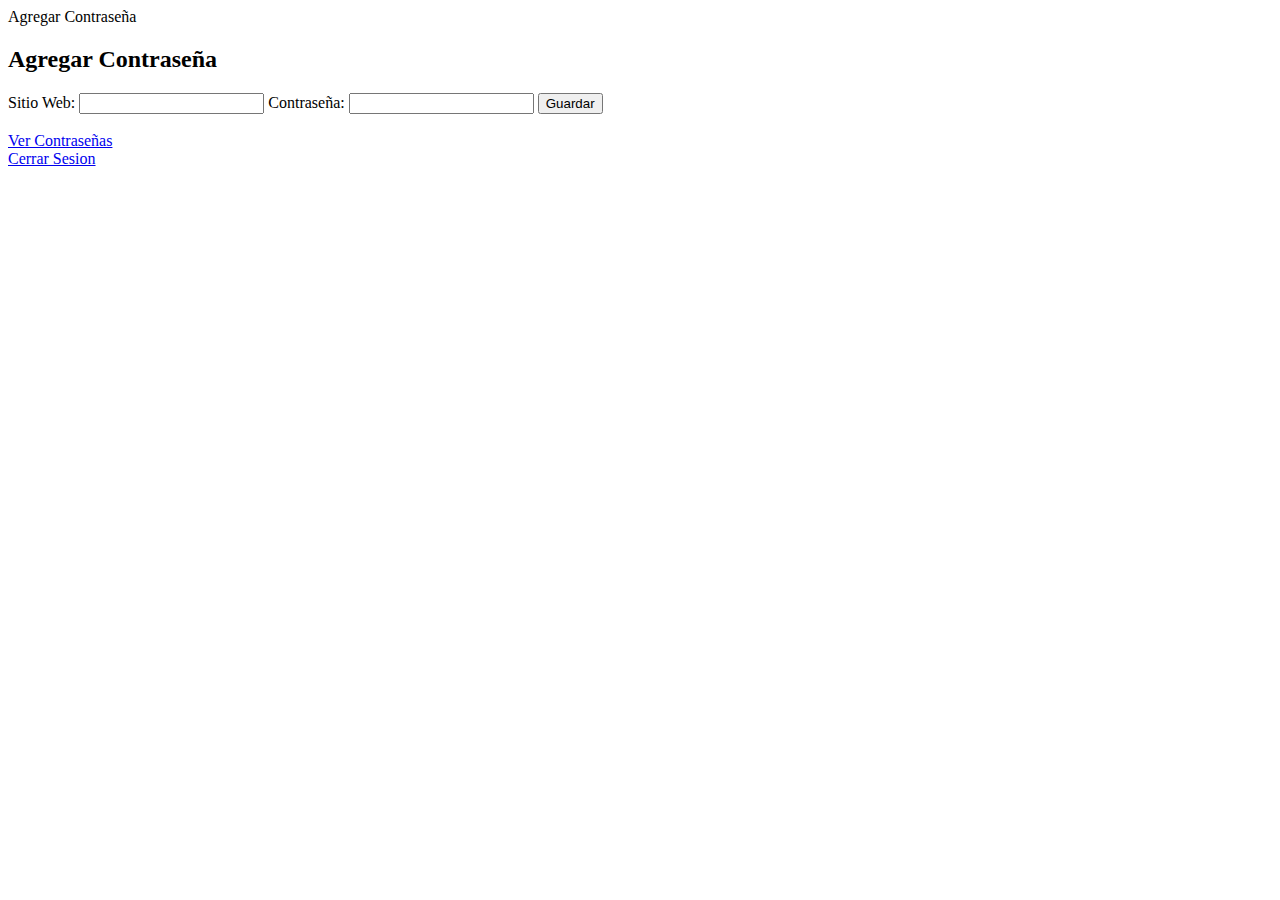
<file: add_password.html>
<!DOCTYPE html>
<html lang="en">
<head>
    <meta charset="UTF-8">
    <tittle>Agregar Contraseña</tittle>
</head>
<body>
    <h2>Agregar Contraseña</h2>
    <form action="/add_password" method="post">
        <label for="website">Sitio Web:</label>
        <input type="text" id="website" name="website">
        <label for="password">Contraseña:</label>
        <input type="password" id="password" name="password">
        <button type="submit">Guardar</button>
    </form>
    <br>
    <a href="show_passwords.html">Ver Contraseñas</a>
    <br>
    <a href="/logout">Cerrar Sesion</a>
</body>
</html>
</file>
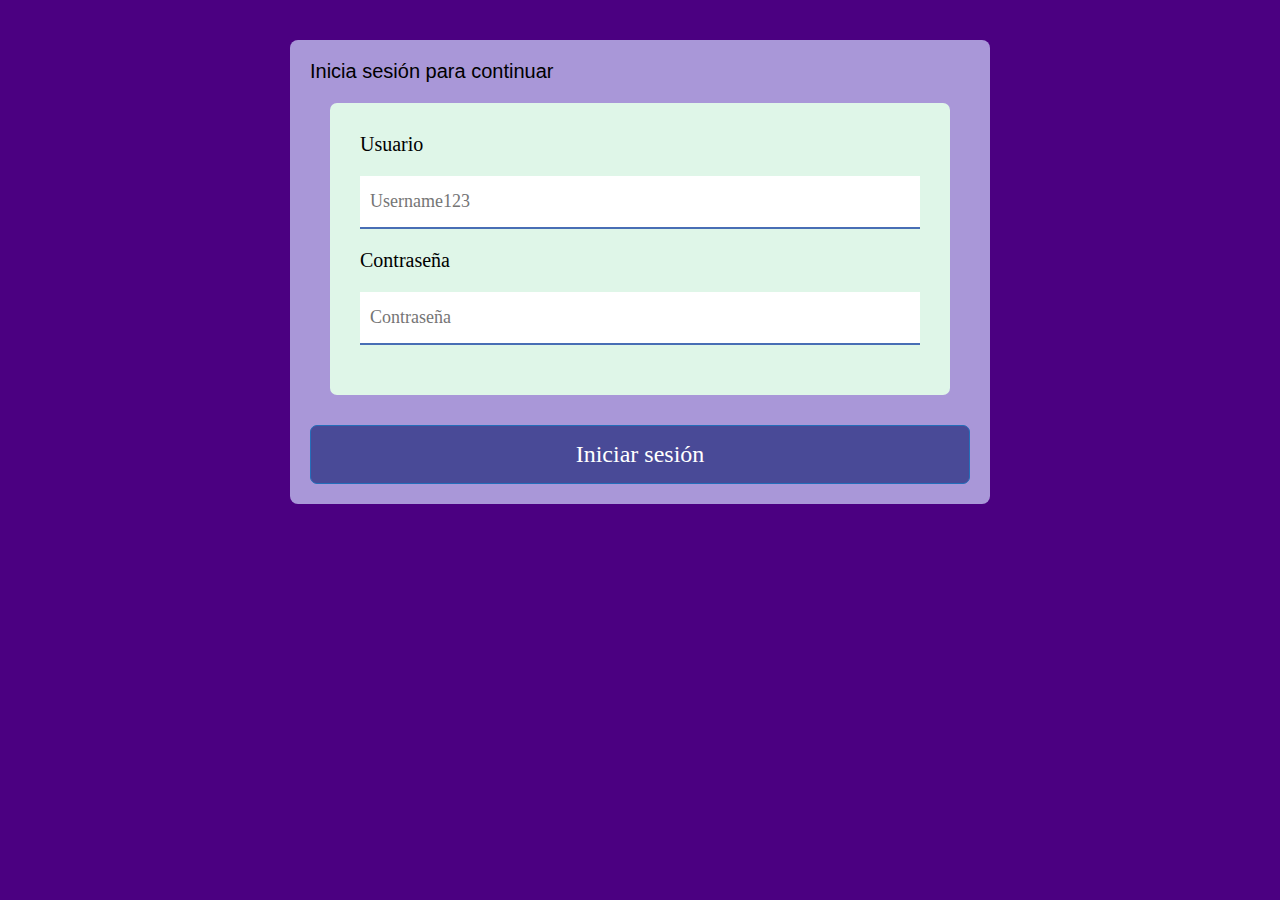
<file: l.html>
<!DOCTYPE html>
<html lang="en">
<head>
	<meta charset="UTF-8">
	<title>Formulario de inicio</title>
	<link rel="stylesheet" type="text/css" href="login.css">
	<script src="login.js" defer></script>
</head>
<body>
	<div class="contenedor">

		<div>
			<p>Inicia sesión para continuar</p>
		</div>

		<form action="" class="formulario" id="formulario" name="formulario" onsubmit="return ValidarUsuario()">
			<div class="contenedor-inputs">
			

				<div class="wawa">
					Usuario<input type="text" name="direccion" id="usuario" placeholder="Username123">

                    Contraseña<input type="password" name="password" id="contraseña" placeholder="Contraseña">
				</div>
				
				<!--<ul class="error" id="error"></ul>-->
			</div>

			<input type="submit" class="btn" value="Iniciar sesión">
		</form>
	</div>

<script>
	ValidarUsuario();
</script>
	
</body>
</html>
</file>
<file: login.css>
* {
	margin: 0;
	padding: 0;
	-webkit-box-sizing: border-box;
	-moz-box-sizing: border-box;
	box-sizing: border-box;
}

body {
	background: #4b0081;
	font-family: georgia, hero, arial;
	font-size: 20px;
}

.contenedor{
	background: #A997D8;
	width: 700px;
	margin: 40px auto;
	padding: 20px;
	border-radius:8px 8px 8px 8px;
}

.formulario .contenedor-inputs{
	padding: 20px;
}

.formulario .contenedor-inputs .wawa {
	padding: 30px;
}

.formulario .btn {
	width: 100%;
	text-align: center;
	background: #494a97;
	color: #fff;
	border: 1.5px solid #246eb9;
	display: block;
	padding: 15px 10px;
	cursor: pointer;
	border-radius: 7px 7px 7px 7px;
	font-family: serif;
	font-size: 24px;
}

.formulario .btn:hover {
	background: #6e20b0;
}
.tiendas{
	background: #DFF6E8;
	border-radius: 7px 7px 7px 7px;
	font-family: serif;
	padding: 7px;
	padding-top: 10px;
	margin-bottom: 10px;
}

.contenedor-inputs .wawa{
	background: #DFF6E8;
	border-radius: 7px 7px 7px 7px;
	font-family: serif;
	padding: 7px;
	margin-bottom: 10px;
}


.formulario input[type="radio"]{
	display: none;
}

.formulario .label-radio{
	border-radius: 7px 7px 7px 7px;
	background: rgba(72,163,208, .7);
	color: #fff;
	padding:10px 20px;
	text-align: center;
	width: 49.4%;
	border-style: 2px solid #486eb555;
}


.formulario input[type="text"], .formulario input[type="password"] {
	display: block;
	width: 100%;
	margin-bottom: 20px;
	margin-top: 20px;
	padding: 15px 10px;
	border:none;
	border-bottom: 2px solid #486eb5;
	font-family: 'Slabo 27px', serif;
	font-size: 18px;
}

/*.formulario .error {
	display: none;
	margin-top: 25px;
	border-radius: 5px;
	background: #ce1818;
	opacity: .4;
	color: #fff;
	padding: 15px 10px;
	padding-left: 40px;
}*/
</file>
